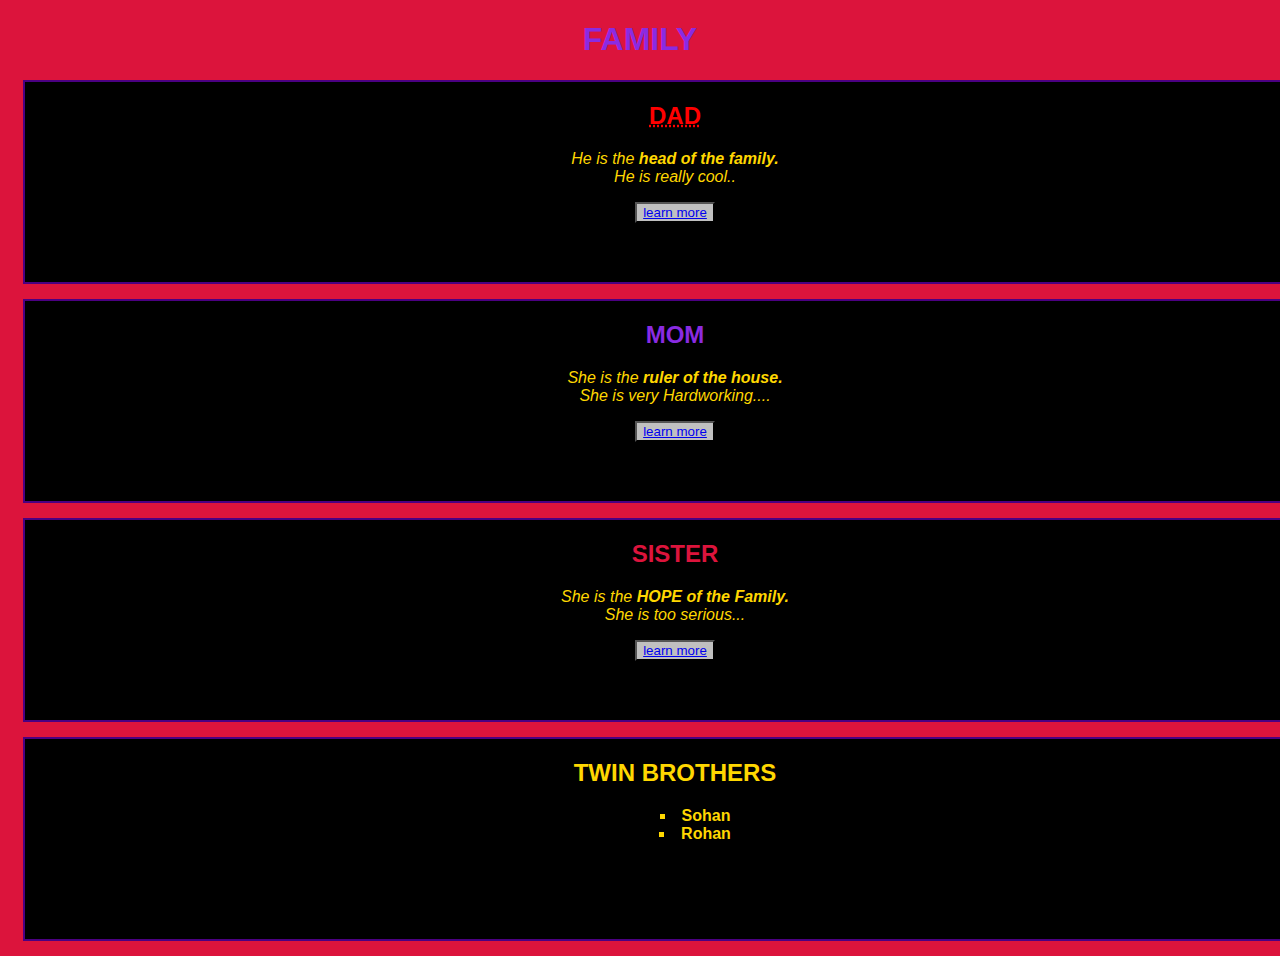
<file: Family Info/index.html>
<!DOCTYPE html>
<html>
    <head>  
        <title>DALIYET'S</title>
        <link rel="stylesheet" href="style.css">
    </head>
    <body class="lucida">
        <h1 id="heading" style="color: blueviolet"><strong><b>FAMILY</b></strong></h1>
        <div>
            <h2 style="color:red"><strong><abbr title="hargovind">DAD</abbr></strong></h2>
            <p><em>He is the <b>head of the family.</b></em> <br> <i>He is really cool..</i></p>
            <button style="background-color: silver;"><a href="https://www.coca-colaindia.com/">learn more</a></button>
        </div>
        <div>
            <h2 id="heading" style="color: blueviolet;"><strong>Mom</strong></h2>
            <p><em>She is the <b>ruler of the house.</b></em><br><i>She is very Hardworking....</i></p>
            <button style="background-color: silver;"><a href="https://www.coca-colaindia.com/"target="_blank">learn more</a></button>
        </div>
         <div>
            <h2 style="color: crimson;"><strong>Sister</strong></h2>
            <p><em>She is the <b>HOPE of the Family.</b></em><br><i>She is too serious...</i></p>
            <button style="background-color: silver;"><a href="https://encrypted-tbn0.gstatic.com/images?q=tbn%3AANd9GcTmJLJrUcUnNzTnAfayQ3c4sVhs9kBueGs2NihpXQwwne8VXzwk&usqp=CAU"target="blank">learn more</a></button>
            <br>
        </div>
        <div>
            <h2><b>Twin Brothers</b></h2>
            <ol style="font-weight: 900;list-style-type: square; list-style-position: inside;">
                <li>Sohan</li>
                <li>Rohan</li>
            </ol>
    </div>    
    </body>
</html>
</file>
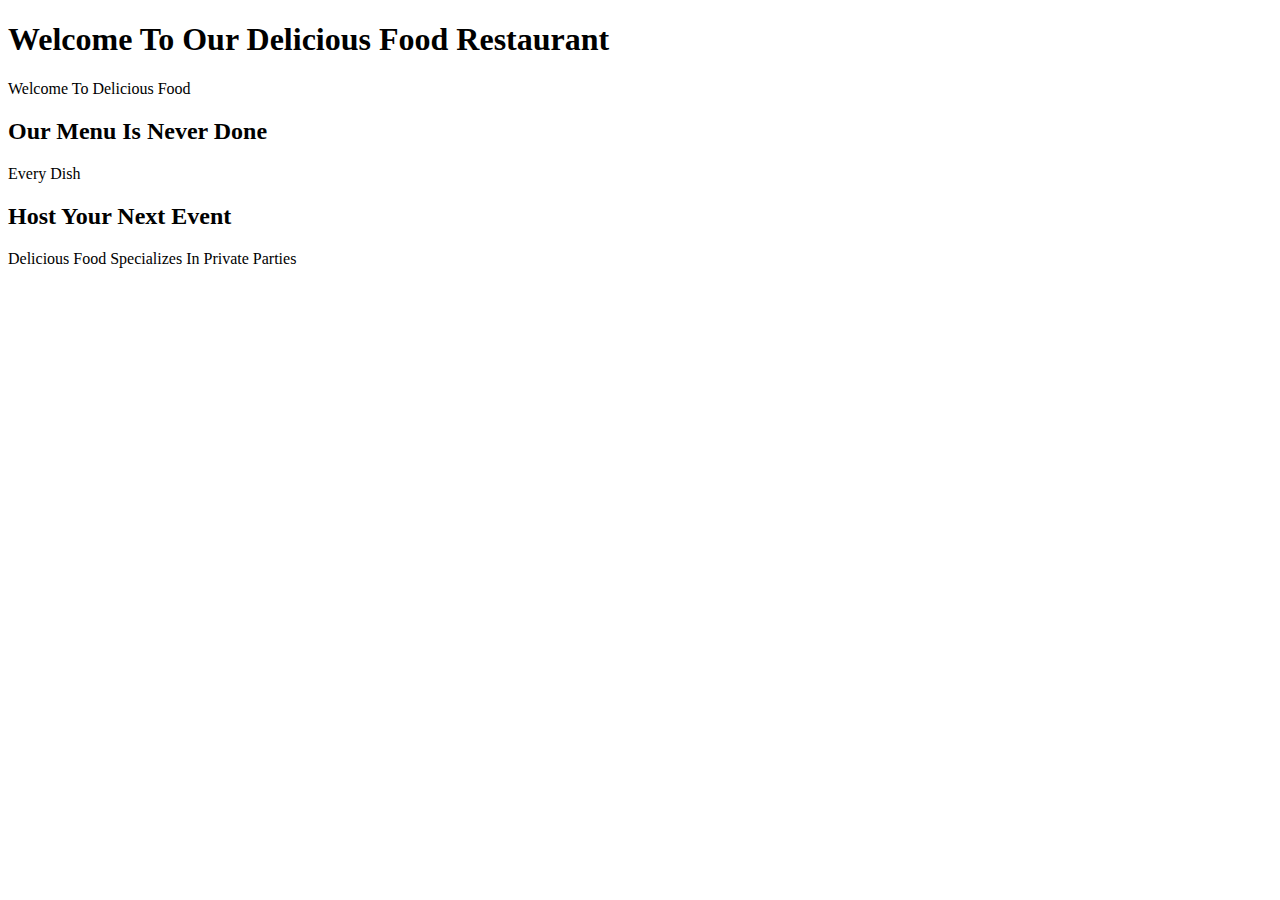
<file: Delicious Food/Delicious Food.html>
<!DOCTYPE html>
<html>
    <head>
        <title>Delicious Food</title>
    </head>

    <body>
        <h1>Welcome To Our Delicious Food Restaurant</h1>
            <p>Welcome To Delicious Food</p>
        <h2>Our Menu Is Never Done</h2>
            <p>Every Dish</p>
        <h2>Host Your Next Event</h2>
            <p>Delicious Food Specializes In Private Parties </p>
    </body>

</html>
</file>
<file: Family Info/style.css>
body{
    background-color: crimson;
    text-align: center;
}
.lucida{
        font-family: 'Lucida Sans', 'Lucida Sans Regular', 'Lucida Grande', 'Lucida Sans Unicode', Geneva, Verdana, sans-serif;
        text-transform: unset;
        text-align: center;
        background-position: center;
    }
#heading{
    color: purple;
    text-align: center;
    text-transform: uppercase;
}   
h2{
    text-align: center; 
    text-transform: uppercase;
}
.soth{
    text-align: center;
    text-transform: uppercase;
    font-size: 50px;
    color: darkmagenta;
}
div{
    text-align: center;
    margin: 15px;
    color: gold;
    border: indigo 2px solid;
    background-color: rgb(0, 0, 0);height: 200px;width: 1300px; 
}
a:hover{
    background-color: lightpink;
}
</file>
